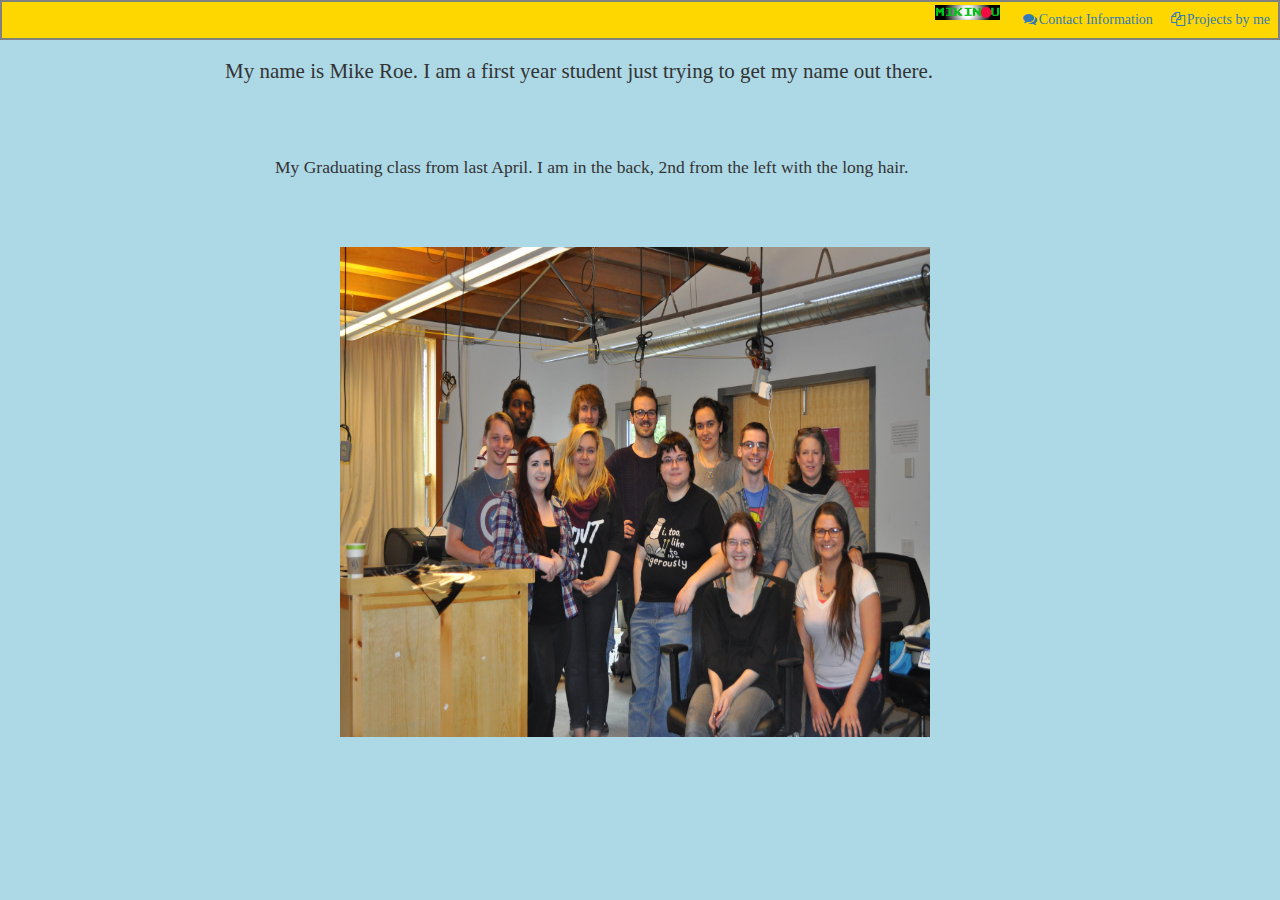
<file: index.html>
<!-- index.html by Mike Roe (200166222) on http://clientsidescriptingmikeroe.azurewebsites.net -->
<!DOCTYPE html>
<html lang="en">
<head>
    <meta charset="utf-8">
    
    <title>About Me</title>
    <!-- CSS stylesheets -->
    <link rel="stylesheet" href="./Scripts/lib/bootstrap/dist/css/bootstrap.min.css">
    <link rel="stylesheet" href="./Scripts/lib/bootstrap/dist/css/bootstrap-theme.min.css">
    <link rel="stylesheet" href="./Scripts/lib/font-awesome/css/font-awesome.min.css">
    <link rel="stylesheet" href="./Content/app.css">
</head>


<body>
    <!-- Placing the other two pages in a list for better organization -->
   
    <ul>
    <li><a href="Projects.html"><i class="fa fa-files-o fa-fw" aria-hidden="true"></i>Projects by me</a></li>
    <li><a href="Contact.html"><i class="fa fa-comments fa-fw" aria-hidden="true"></i>Contact Information</a></li>
    <!-- When clicking the logo, for some reason the URL omits the /Assets which leads to a broken page instead of displaying the logo.jpg -->
    <li><a href="Logo.jpg" class="img"><img src="./Assets/Logo.jpg"></a></li>
    </ul>

    <h1 id="FirstParagraph"></h1>
    <h2 id="SecondParagraph"></h2>
    

    <img src="./Assets/Haliburton Class Photo.jpg" alt="A class photo from last April"/>

   



    


   <!-- JavaScript  -->
    <script src="./Scripts/lib/jquery/dist/jquery.min.js"></script>
    <script src="./Scripts/lib/bootstrap/dist/js/bootstrap.min.js"></script>
    <script src="./Scripts/app.js"></script>
</body>
</html>
</file>
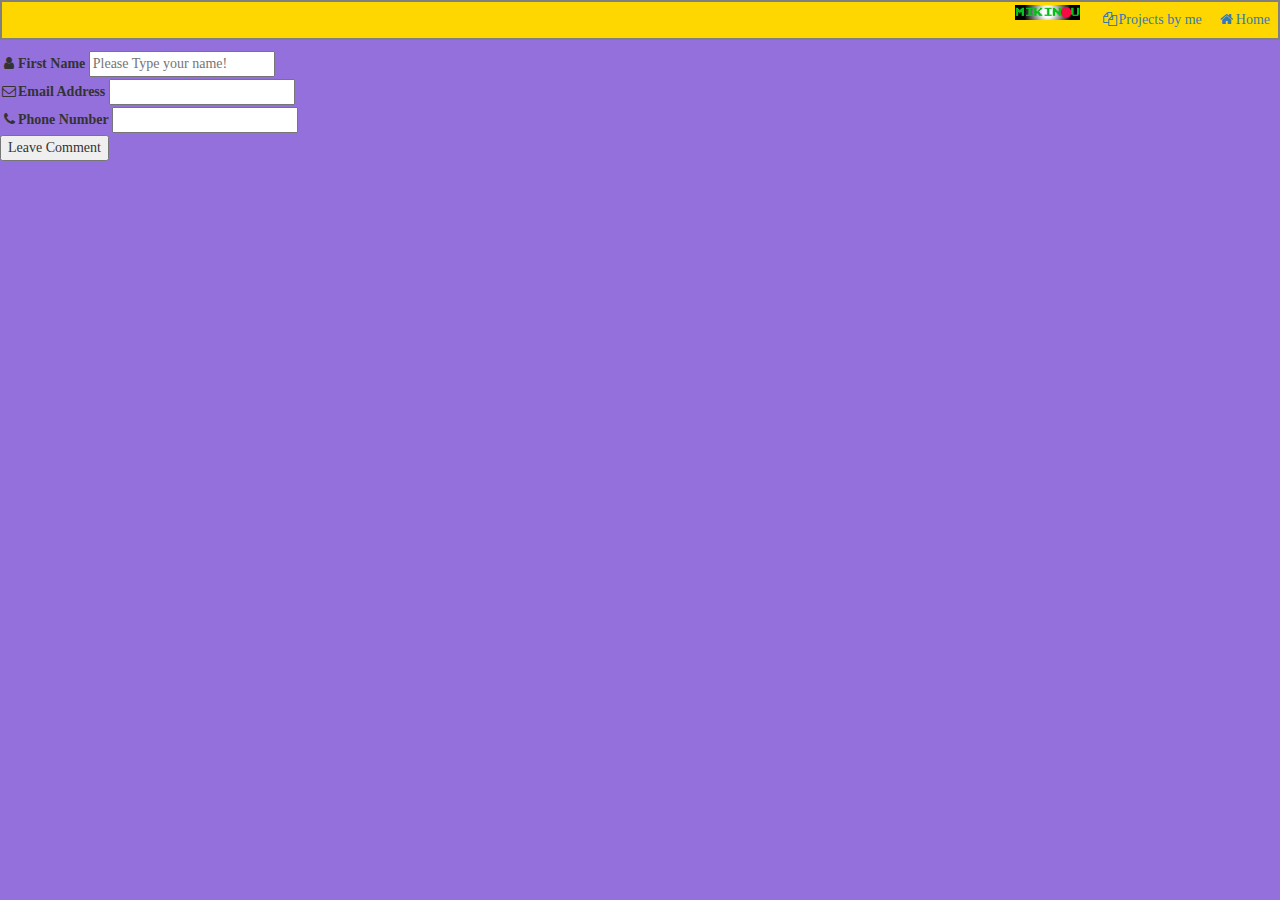
<file: Contact.html>
<!-- Contact.html by Mike Roe (200166222) on http://clientsidescriptingmikeroe.azurewebsites.net -->
<!DOCTYPE html>
<html lang="en">
<head>
    <meta charset="utf-8">
    
    <title>Contact</title>
    <!-- CSS stylesheets -->
    <link rel="stylesheet" href="./Scripts/lib/bootstrap/dist/css/bootstrap.min.css">
    <link rel="stylesheet" href="./Scripts/lib/bootstrap/dist/css/bootstrap-theme.min.css">
    <link rel="stylesheet" href="./Scripts/lib/font-awesome/css/font-awesome.min.css">
    <link rel="stylesheet" href="./Content/app.css">
</head>


<body id="Contact">

    <!-- Placing the other two pages in a list for better organization -->
    <ul>
    <li><a href="index.html"><i class="fa fa-home fa-fw" aria-hidden="true"></i>Home</a></li>
    <li><a href="Projects.html"><i class="fa fa-files-o fa-fw" aria-hidden="true"></i>Projects by me</a></li>
    <!-- When clicking the logo, for some reason the URL omits the /Assets which leads to a broken page instead of displaying the logo.jpg -->
    <li><a href="Logo.jpg" class="img"><img src="./Assets/Logo.jpg"></a></li>
    </ul>


    <!-- Simple Contact form so people can get in touch -->

						<fieldset>
							<legend>Contact Me</legend>
							<!-- Creating the various input boxes -->
							<div>
								<label for="fname"><i class="fa fa-user fa-fw"></i>First Name</label>
								<input type="text" id="fname" name="fname" placeholder="Please Type your name!" />
						  </div>
							<div>
								<label for="EmailAddress"><i class="fa fa-envelope-o fa-fw"></i>Email Address</label>
								<input type="text" id="EmailAddress" name="EmailAddress" required />
							</div>
							<div>
								<label for="Phone number"><i class="fa fa-phone fa-fw"></i>Phone Number</label>
								<input type="text" id="PhoneNumber" name="Phone Number" required />
							</div>
							</fieldset>

                        <!-- Button to submit the comment (non-functioning) -->
                            
                            <button type="submit">Leave Comment</button>
							


    <!-- JavaScript  -->
    <script src="./Scripts/lib/jquery/dist/jquery.min.js"></script>
    <script src="./Scripts/lib/bootstrap/dist/js/bootstrap.min.js"></script>
    <script src="./Scripts/app.js"></script>
</body>
</html>
</file>
<file: Content/app.css>
/* app.css by Mike Roe (200166222) on http://clientsidescriptingmikeroe.azurewebsites.net */
/* Rules for the three web pages: */

body{
    background-color: lightblue;
    font-family: georgia;
}

a img{
    width:75px;
    height:25px;
    margin-top:-10px;
    align-self: left;
}

#Contact{
    background-color: mediumpurple;
   
}

#Projects{
    background-color: coral;
}

img{
    
    display: block;
    height: 500px;
    width: 600px;
    padding: 5px;
    margin:auto;
    margin-left:335px;
    margin-top:65px;
}

/* Textural Modifiers */

p{
    display: block;
    text-align:center;
    width:600px;
    margin-left:335px;
  
}

h1{
   margin-top: 60px;
   margin-left: 225px;
   font-weight: normal;
   font-size: 150%;
}

h2{
   margin-top: 75px;
   margin-left: 275px;
   font-weight: normal;
   font-size: 125%;
}

/* Navigation Bar settings */

ul {
    position: fixed;
    top: 0;
    width: 100%;
    border: 2px solid grey;
    background-color: gold;
}


li {
    float: right;
    list-style-type: none;
    width: auto;

}



a {
    display: block;
    padding: 8px;
    background-color: gold;
}
</file>
